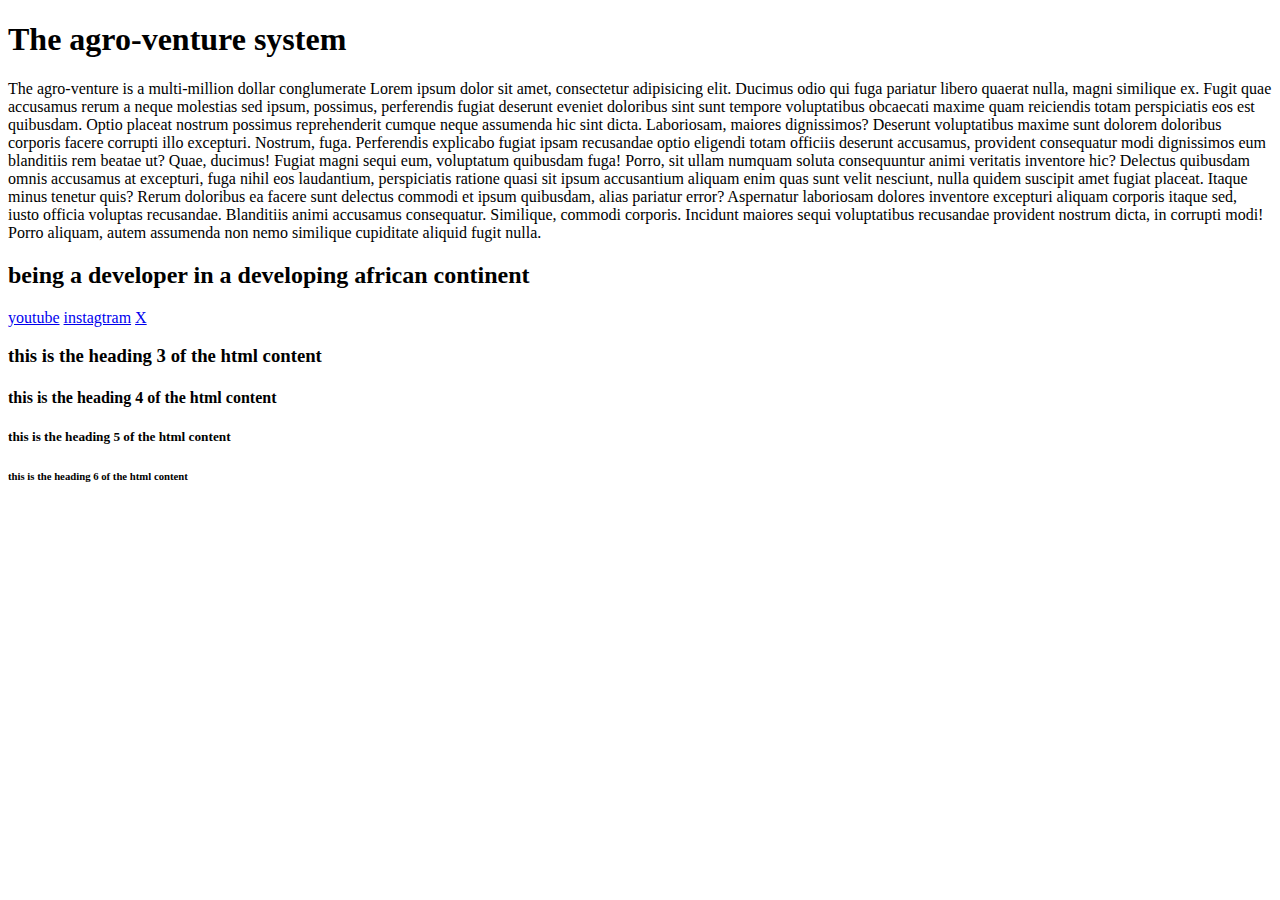
<file: index.html>
<!DOCTYPE html>
<html lang="en">
<head>
    <meta charset="UTF-8">
    <meta name="viewport" content="width=device-width, initial-scale=1.0">
    <title>my first website</title>
</head>
<body>
    <h1> The agro-venture system</h1>
    <p>The agro-venture is a multi-million dollar conglumerate Lorem ipsum dolor sit amet, consectetur adipisicing elit. Ducimus odio qui fuga pariatur libero quaerat nulla, magni similique ex. Fugit quae accusamus rerum a neque molestias sed ipsum, possimus, perferendis fugiat deserunt eveniet doloribus sint sunt tempore voluptatibus obcaecati maxime quam reiciendis totam perspiciatis eos est quibusdam. Optio placeat nostrum possimus reprehenderit cumque neque assumenda hic sint dicta. Laboriosam, maiores dignissimos? Deserunt voluptatibus maxime sunt dolorem doloribus corporis facere corrupti illo excepturi. Nostrum, fuga. Perferendis explicabo fugiat ipsam recusandae optio eligendi totam officiis deserunt accusamus, provident consequatur modi dignissimos eum blanditiis rem beatae ut? Quae, ducimus! Fugiat magni sequi eum, voluptatum quibusdam fuga! Porro, sit ullam numquam soluta consequuntur animi veritatis inventore hic? Delectus quibusdam omnis accusamus at excepturi, fuga nihil eos laudantium, perspiciatis ratione quasi sit ipsum accusantium aliquam enim quas sunt velit nesciunt, nulla quidem suscipit amet fugiat placeat. Itaque minus tenetur quis? Rerum doloribus ea facere sunt delectus commodi et ipsum quibusdam, alias pariatur error? Aspernatur laboriosam dolores inventore excepturi aliquam corporis itaque sed, iusto officia voluptas recusandae. Blanditiis animi accusamus consequatur. Similique, commodi corporis. Incidunt maiores sequi voluptatibus recusandae provident nostrum dicta, in corrupti modi! Porro aliquam, autem assumenda non nemo similique cupiditate aliquid fugit nulla.</p>

    <h2>being a developer in a developing african continent</h2>
    <a href="https://www.youtube.com/">youtube</a>
    <a href="https://www.instagram.com/">instagtram</a>
    <a href="https://www.x.com/">X</a>
    <h3>this is the heading 3 of the html content </h3>
    <h4>this is the heading 4 of the html content </h4>
    <h5>this is the heading 5 of the html content </h5>
    <h6>this is the heading 6 of the html content </h6>
</body>
</file>
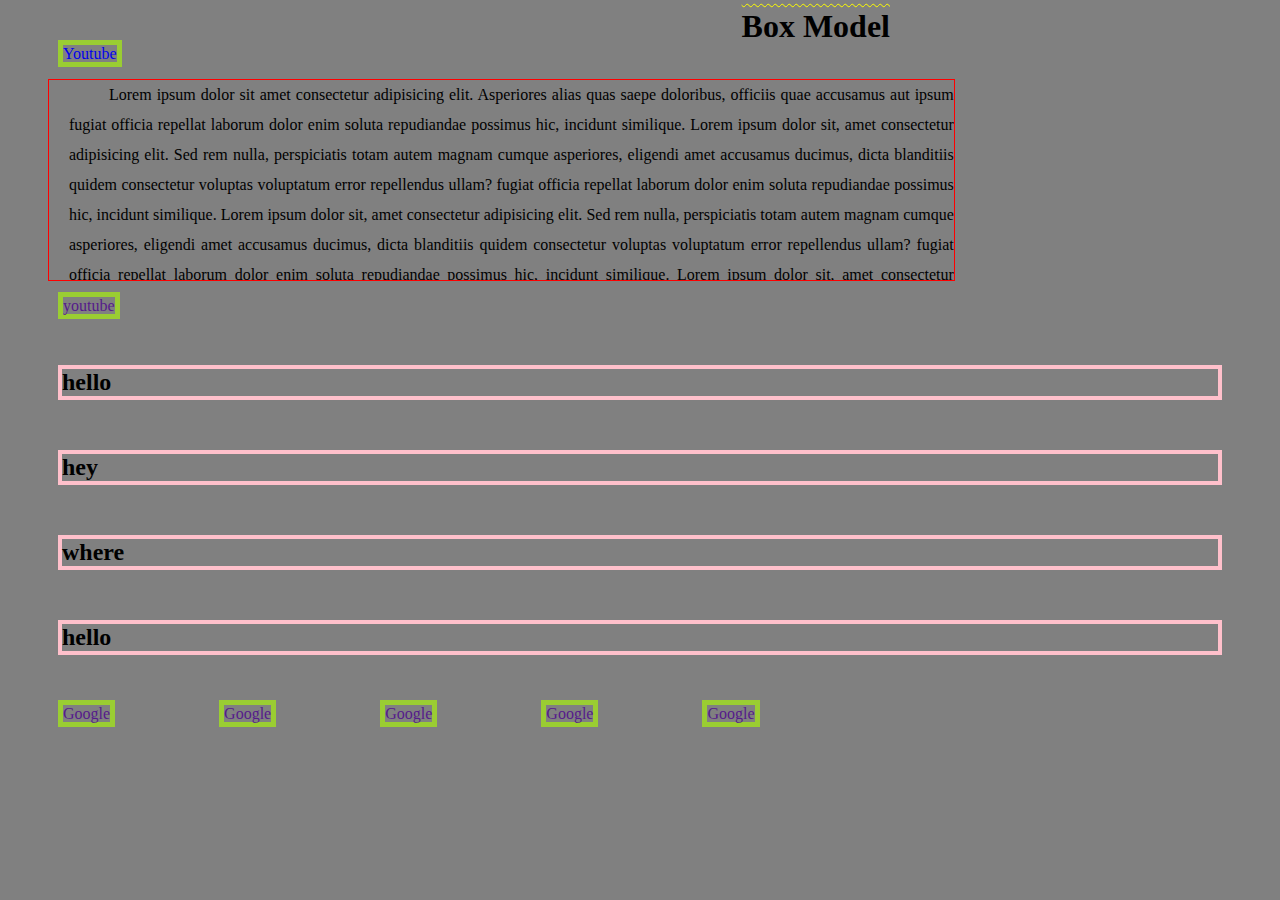
<file: box-model.html>
<!DOCTYPE html>
<html lang="en">
<head>
    <meta charset="UTF-8">
    <meta name="viewport" content="width=device-width, initial-scale=1.0">
    <title>box model</title>
    <link rel="stylesheet" href="box-model.css">
</head>
<body>
    <h1>Box Model</h1>

    <a href="Youtube">Youtube</a>

    <p>  Lorem ipsum dolor sit amet consectetur adipisicing elit. Asperiores alias quas saepe doloribus, officiis quae accusamus aut ipsum fugiat officia repellat laborum dolor enim soluta repudiandae possimus hic, incidunt similique. Lorem ipsum dolor sit, amet consectetur adipisicing elit. Sed rem nulla, perspiciatis totam autem magnam cumque asperiores, eligendi amet accusamus ducimus, dicta blanditiis quidem consectetur voluptas voluptatum error repellendus ullam?
        fugiat officia repellat laborum dolor enim soluta repudiandae possimus hic, incidunt similique. Lorem ipsum dolor sit, amet consectetur adipisicing elit. Sed rem nulla, perspiciatis totam autem magnam cumque asperiores, eligendi amet accusamus ducimus, dicta blanditiis quidem consectetur voluptas voluptatum error repellendus ullam?
        fugiat officia repellat laborum dolor enim soluta repudiandae possimus hic, incidunt similique. Lorem ipsum dolor sit, amet consectetur adipisicing elit. Sed rem nulla, perspiciatis totam autem magnam cumque asperiores, eligendi amet accusamus ducimus, dicta blanditiis quidem consectetur voluptas voluptatum error repellendus ullam?
        
    </p>

    <a href="">youtube</a>

    <h2>hello</h2>
    <h2>hey </h2>
    <h2>where</h2>
    <h2>hello</h2>

    <a href="">Google</a>
    <a href="">Google</a>
    <a href="">Google</a>
    <a href="">Google</a>
    <a href="">Google</a>
</body>
</html>
</file>
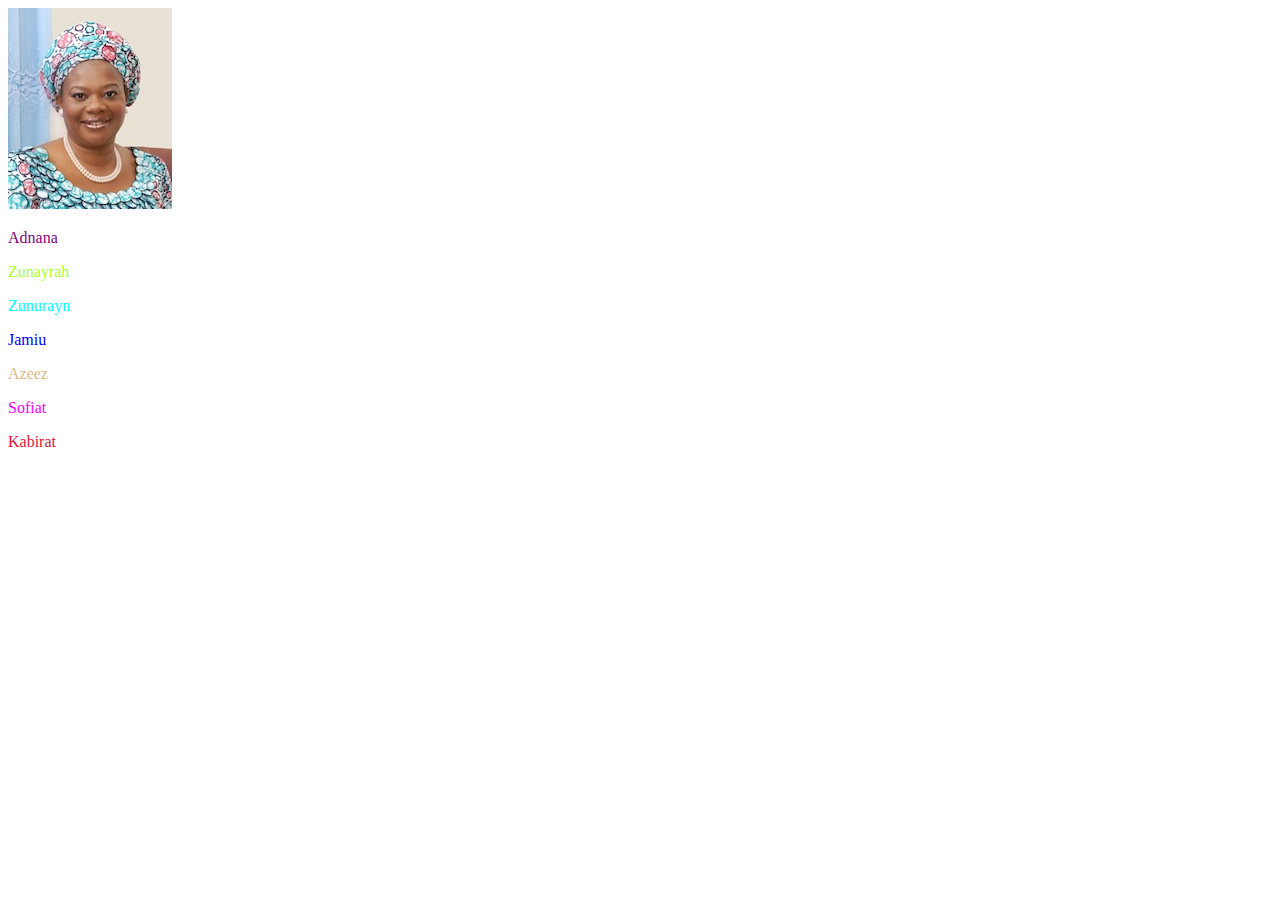
<file: exercise.html>
<!DOCTYPE html>
<html lang="en">
<head>
    <meta charset="UTF-8">
    <meta name="viewport" content="width=device-width, initial-scale=1.0">
    <title>Document</title>
    <link rel="stylesheet" href="style.css">
</head>
<body>
    <img src="Photo_of_Dora_Akunyili.jpg" alt="Dora Akuyili">

    <p class="children" id="Adnana">Adnana</p>
    <p class="children" id="Zunayrah">Zunayrah</p>
    <p class="children" id="Zunurayn">Zunurayn</p>


    <p class="sibling" id="Jamiu">Jamiu</p>
    <p class="sibling" id="Azeez">Azeez</p>
    <p class="sibling" id="Sofiat">Sofiat</p>
    <p class="sibling" id="Kabirat">Kabirat</p>

    


    
</body>
</html>
</file>
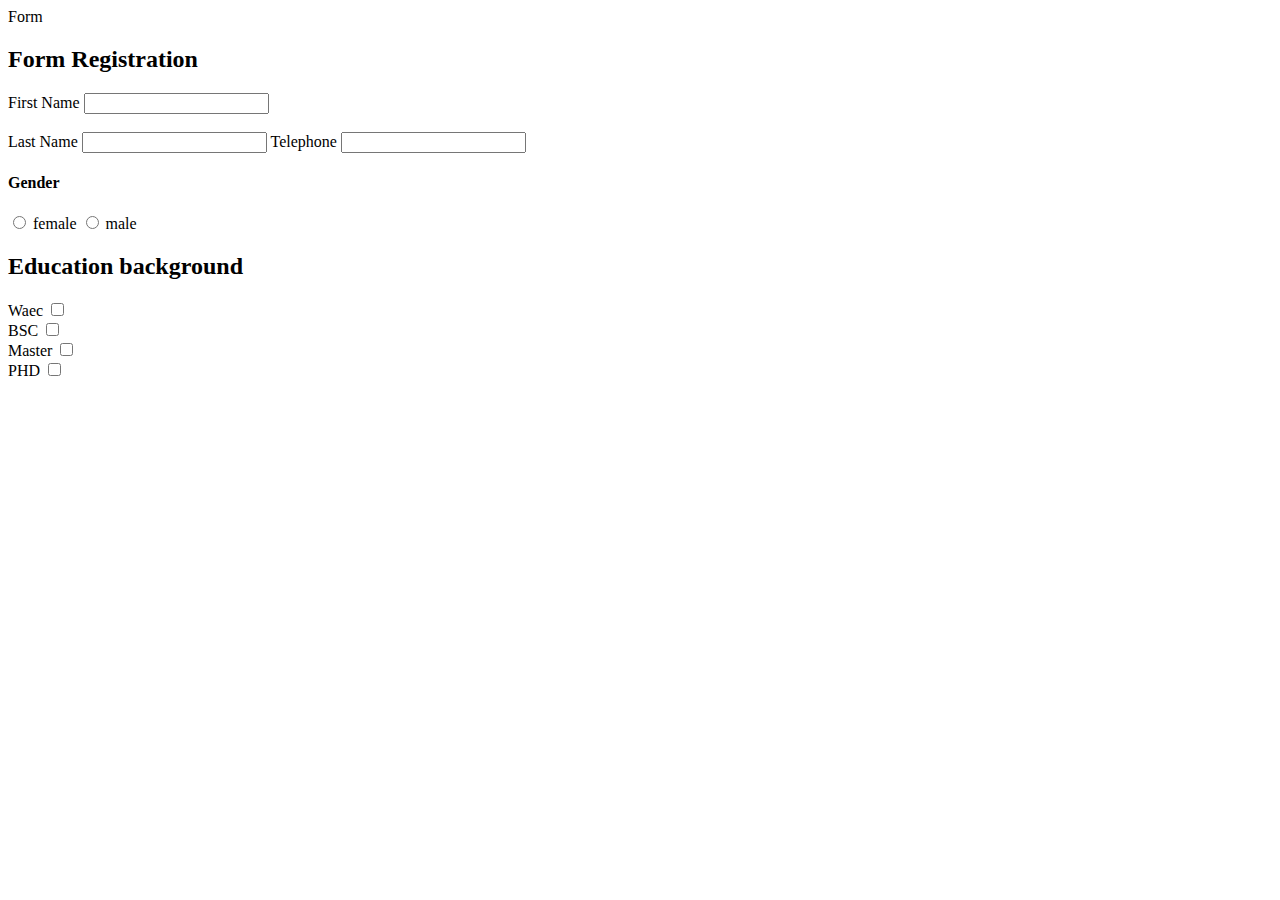
<file: form.html>
<!DOCTYPE html>
<html lang="en">
<head>
    <meta charset="UTF-8">
    <meta name="viewport" content="width=device-width, initial-scale=1.0">
    <title>Form</title>
</head>
<body>
    <form action="">Form</form>
    <h2>Form Registration</h2>
    <label for="fName">First Name</label>
    <input type="text" id="fName"><br><br>

    <label for="lName">Last Name</label>
    <input type="text" id="lName">

    <label for="tel">Telephone</label> 
    <input type="tel" name="tel" id="tel">

    <!-- this is the Radio type which is for yes or no, true or false -->


    <h4> Gender</h4>
    <input type="radio" name="gender"id="female">
    <label for="female">female</label>
    <input type="radio" name="gender"id="male">
    <label for="male">male</label>

    <h2>Education background</h2>
    <label for="waec">Waec</label>
    <input type="checkbox" name="education" id="waec"><br>
    <label for="bsc">BSC</label>
    <input type="checkbox" name="education" id="bsc"><br>
    <label for="msb">Master</label>
    <input type="checkbox" name="education" id="msb"><br>
    <label for="phd">PHD</label>
    <input type="checkbox" name="education" id=" phd"><br>
    



   
</body>
</html>
</file>
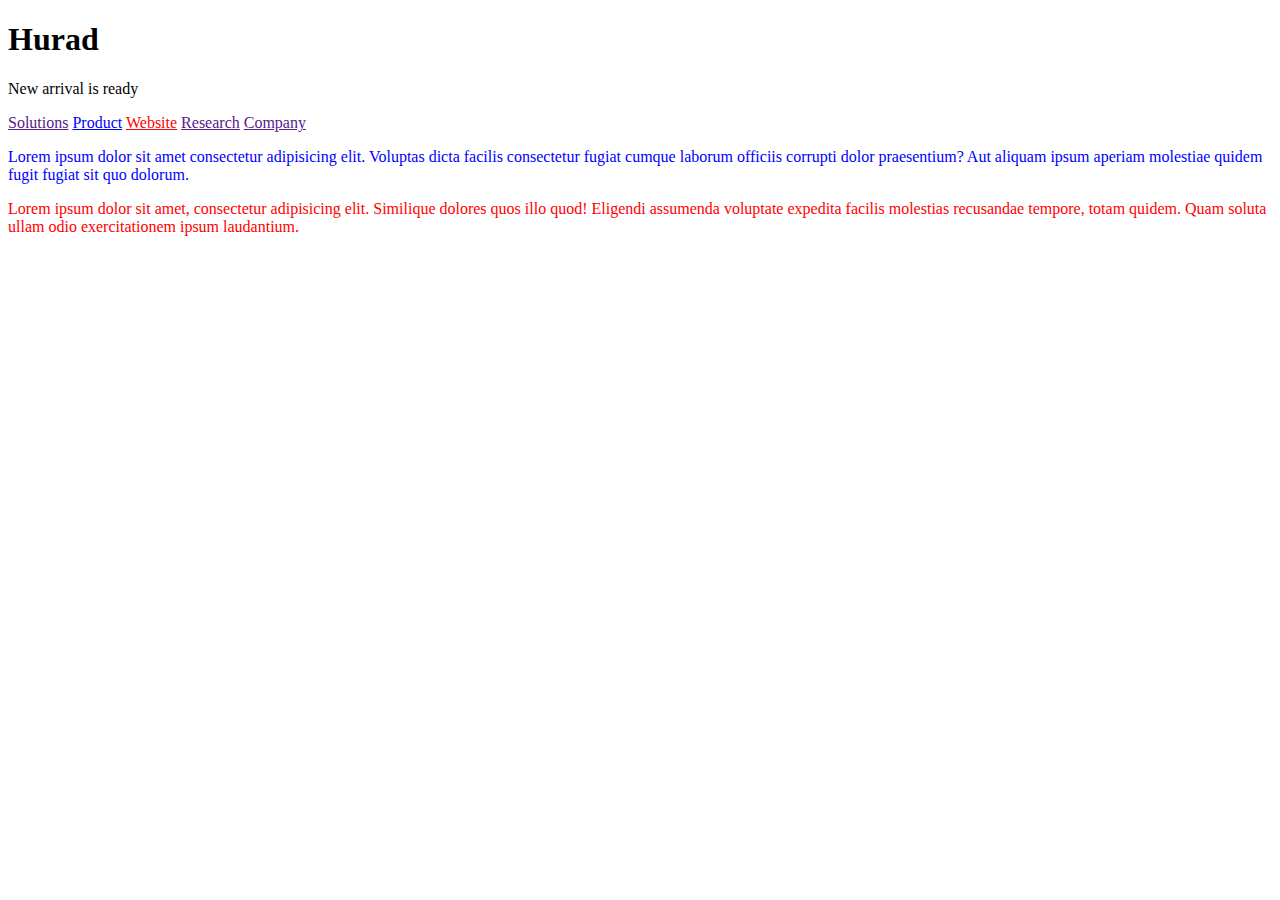
<file: maheel.html>
<!DOCTYPE html>
<html lang="en">
<head>
    <meta charset="UTF-8">
    <meta name="viewport" content="width=device-width, initial-scale=1.0">
    <title>nana</title>

    <style>
        .Adnana{
            color: red;
        }

        .Bajeh{
            color: blue ;
        }
    </style>
</head>
<body>
    <h1 class="Ayn">Hurad</h1>
    <p>New arrival is ready</p>

    <a href="" class="Hurul">Solutions</a>
    <a href="" class="Bajeh">Product</a>
    <a href="" class="Adnana">Website</a>
    <a href="" class="Wajeehal">Research</a>
    <a href="" class="Muqareebah">Company</a>

    <p class="Bajeh">Lorem ipsum dolor sit amet consectetur adipisicing elit. Voluptas dicta facilis consectetur fugiat cumque laborum officiis corrupti dolor praesentium? Aut aliquam ipsum aperiam molestiae quidem fugit fugiat sit quo dolorum.</p>

    <p class="Adnana">Lorem ipsum dolor sit amet, consectetur adipisicing elit. Similique dolores quos illo quod! Eligendi assumenda voluptate expedita facilis molestias recusandae tempore, totam quidem. Quam soluta ullam odio exercitationem ipsum laudantium.</p>


</body>
</html>
</file>
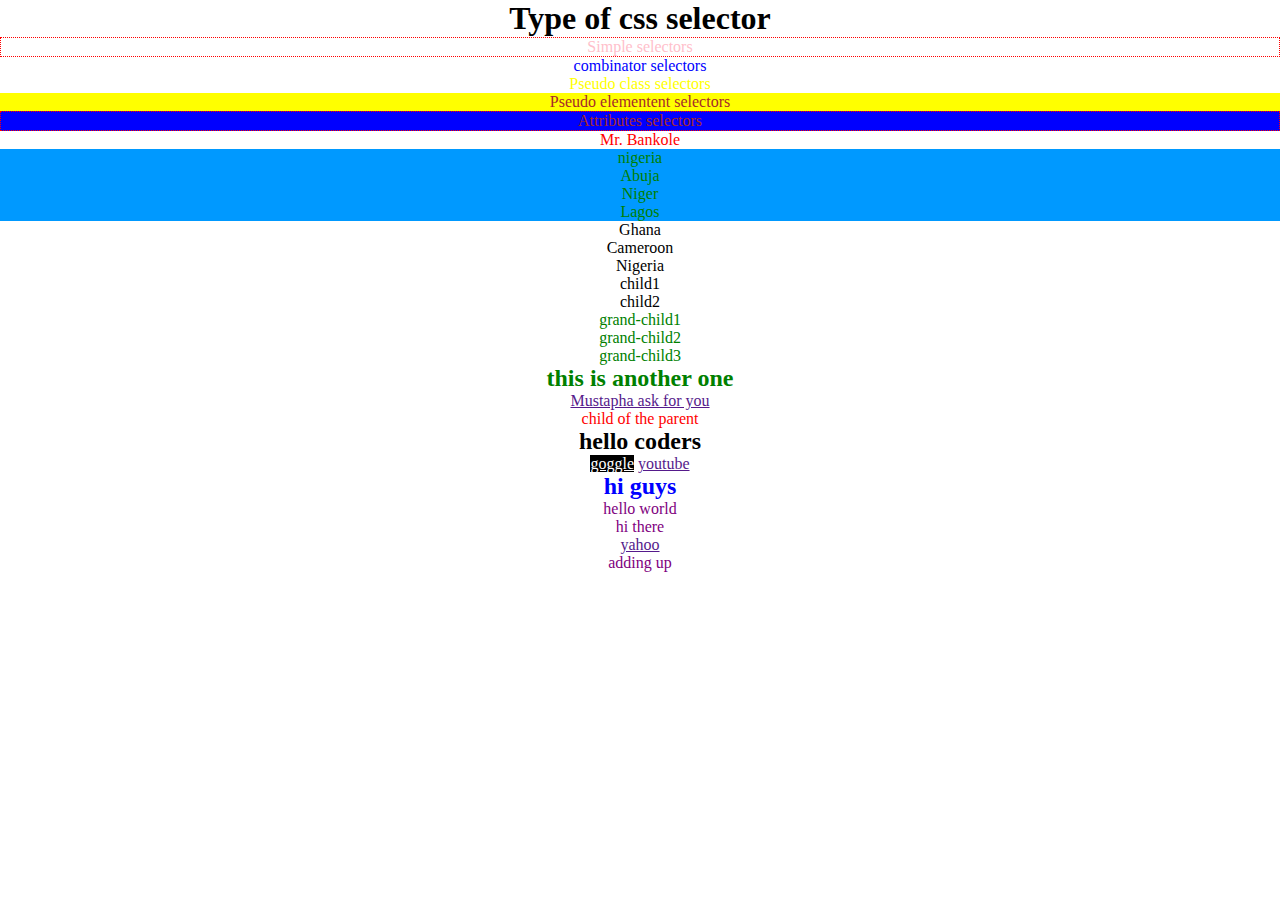
<file: selector2.html>
<!DOCTYPE html>
<html lang="en">
<head>
    <meta charset="UTF-8">
    <meta name="viewport" content="width=device-width, initial-scale=1.0">
    <title>Selector of Css</title>
    <link rel="stylesheet" href="selector2.css">
</head>
<body>
    <h1>Type of css selector</h1>
    <ul>
        <li class="abdul dotted">Simple selectors </li>
        <li class="lizzy">combinator selectors</li>
        <li class="abiodun dashed">Pseudo class selectors</li>
        <li class="last-seat dashed" id="chijioke">Pseudo elementent selectors </li>
        <li class="last-seat dotted" id="mustapha">Attributes selectors</li>
    </ul>


    <!-- A simple selector -->


    <p> Mr. Bankole </p>


    <!-- combinator selector -->

    <div class="africa">
      <div class="nigeria">nigeria
         <div class="nigeria">Abuja</div>
         <div class="nigeria">Niger</div>
     </div>
        <div class="nigeria">Lagos</div>
        <div class="ghana">Ghana</div>
        <div class="cameroon">Cameroon</div>
    </div>
    <div class="nigeria"> Nigeria</div>

    <div class="parent">
        <div class="child1">child1</div>
        <div class="child2">child2</div>
        <div class="child3">
            <div class="x1">grand-child1</div>
            <div class="x2">grand-child2</div>
            <div class="x3">grand-child3</div>
            <h2>this is another one</h2>
            <a href="">Mustapha ask for you</a>
        </div>

        <div class="x1">child of the parent</div>
    </div>
      
    <div class="content">
        <h2>hello coders</h2>
        <a href="">goggle</a>
        <a href="">youtube</a>
        <h2>hi guys</h2>
        <p>hello world</p>
        <p>hi there</p>
        <a href="">yahoo</a>
        <p>adding up</p>
        


    </div>


</body>
</html>
</file>
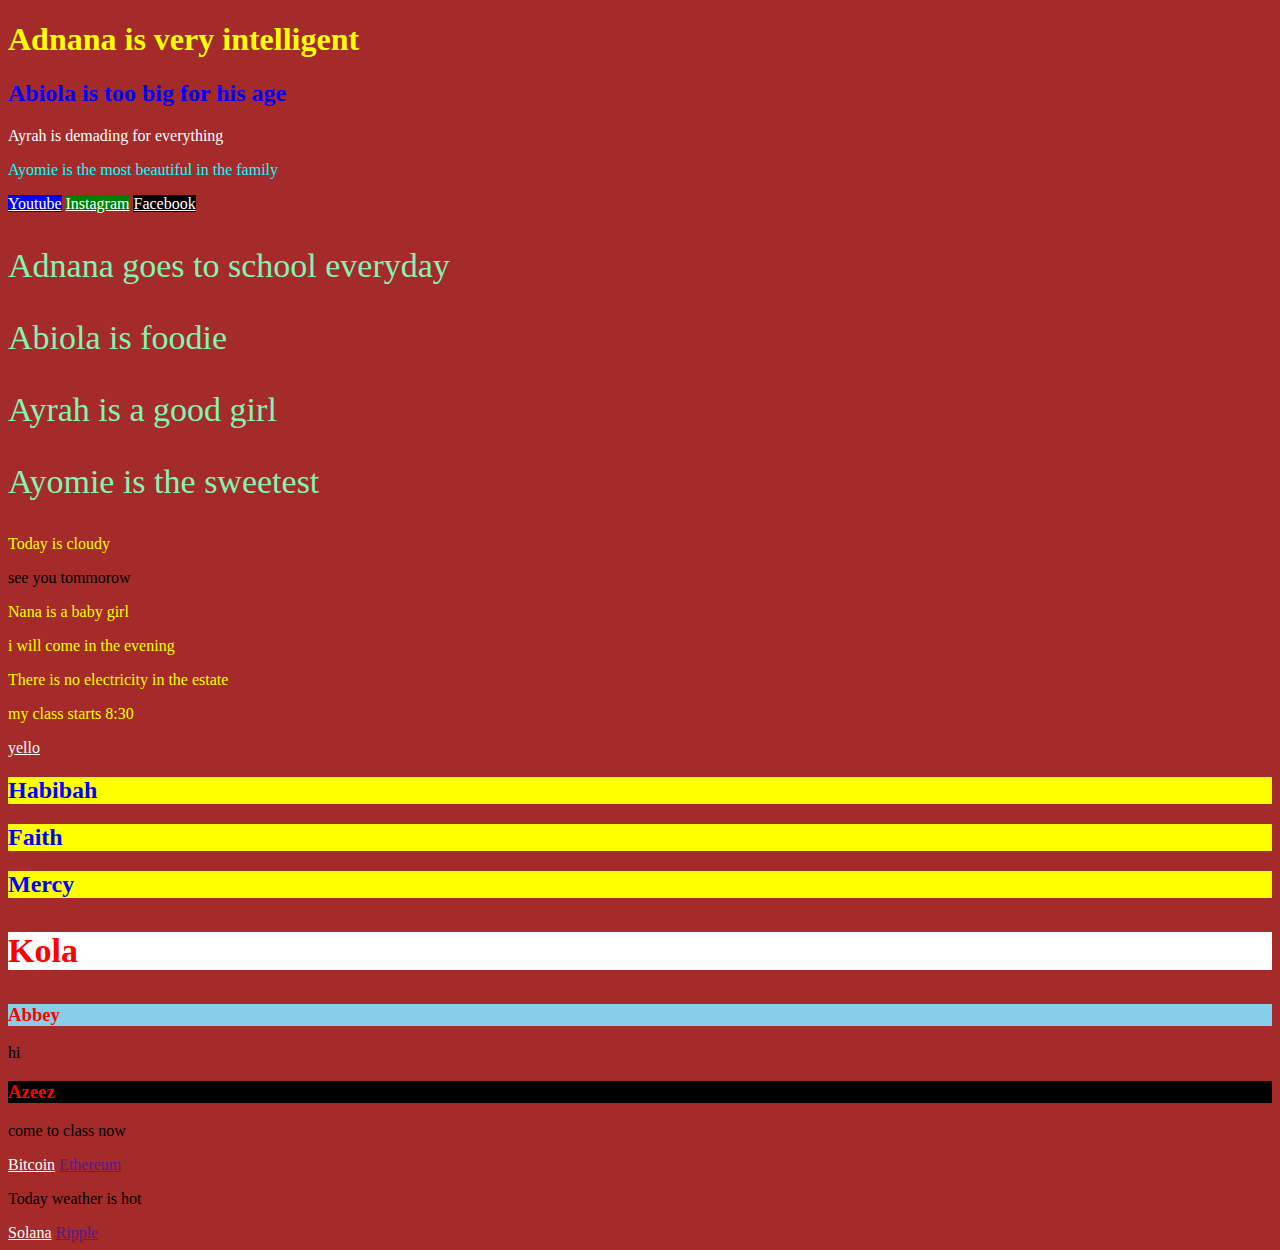
<file: style12.html>
<!DOCTYPE html>
<html lang="en">
<head>
    <meta charset="UTF-8">
    <meta name="viewport" content="width=device-width, initial-scale=1.0">
    <title>Document</title>

    <link rel="stylesheet" href="style12.css">
</head>
<body>
   <h1>Adnana is very intelligent</h1> 
   <h2>Abiola is too big for his age</h2>
   <p class="second-born">Ayrah is demading for everything</p>
   <p class="Amarya">Ayomie is the most beautiful in the family</p>
   <a href="youtube" id="Youtube">Youtube</a> 
   <a href="instagram" id="Instagram">Instagram</a>
   <a href="facebook" id="Facebook">Facebook</a>

   <div class="Hurul">
    <p>Adnana goes to school everyday</p>
    <p>Abiola is foodie</p>
    <p>Ayrah is a good girl</p>
    <p> Ayomie is the sweetest</p>
   </div>

   <div class="Kaybee">
        <p>Today is cloudy</p>
         <div class="Abiola">
            <p>see you tommorow</p>
        </div>
        <p>Nana is a baby girl</p>
        <p>i will come in the evening</p>
        <p>There is no electricity in the estate</p>
        <p>my class starts 8:30</p>
        <a href="">yello</a>

   </div>


   <div class="Bankole">
        <h2>Habibah</h2>
        <h2>Faith</h2>
        <h2>Mercy</h2>
        <h3>Kola</h3>
        <h3>Abbey</h3>
        <p>hi</p>
        <h3>Azeez</h3>
   </div>

<!-- general sibling -->
 
 <div class="Olawale">
     <p>come to class now</p>
     <a href="">Bitcoin</a>
     <a href="">Ethereum</a>
     <p>Today weather is hot</p>
     <a href="">Solana</a>
     <a href="">Ripple</a>
     

 </div>
</body>
</html>
</file>
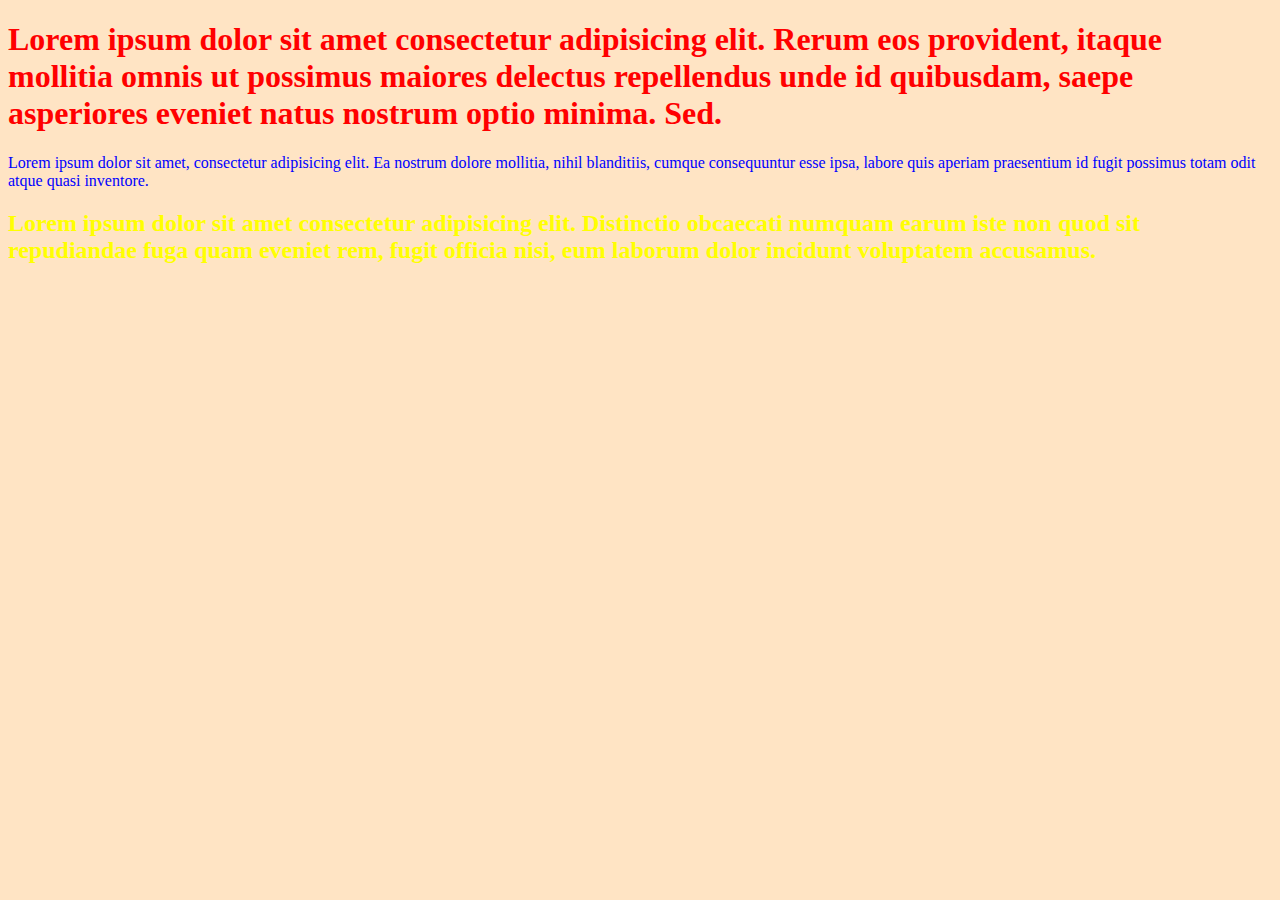
<file: style2.html>
<!DOCTYPE html>
<html lang="en">
<head>
    <meta charset="UTF-8">
    <meta name="viewport" content="width=device-width, initial-scale=1.0">
    <title>styling with css</title>
    <style>
        h2{
            color: yellow;
        }
    </style>
    <link rel="stylesheet" href="style2.css">
</head>
<body style="background-color: bisque;">
    <h1 style="color: red;">Lorem ipsum dolor sit amet consectetur adipisicing elit. Rerum eos provident, itaque mollitia omnis ut possimus maiores delectus repellendus unde id quibusdam, saepe asperiores eveniet natus nostrum optio minima. Sed.</h1>
    <p style="color: blue;">Lorem ipsum dolor sit amet, consectetur adipisicing elit. Ea nostrum dolore mollitia, nihil blanditiis, cumque consequuntur esse ipsa, labore quis aperiam praesentium id fugit possimus totam odit atque quasi inventore.</p>
    <h2>Lorem ipsum dolor sit amet consectetur adipisicing elit. Distinctio obcaecati numquam earum iste non quod sit repudiandae fuga quam eveniet rem, fugit officia nisi, eum laborum dolor incidunt voluptatem accusamus.</h2>
</body>
</html>
</file>
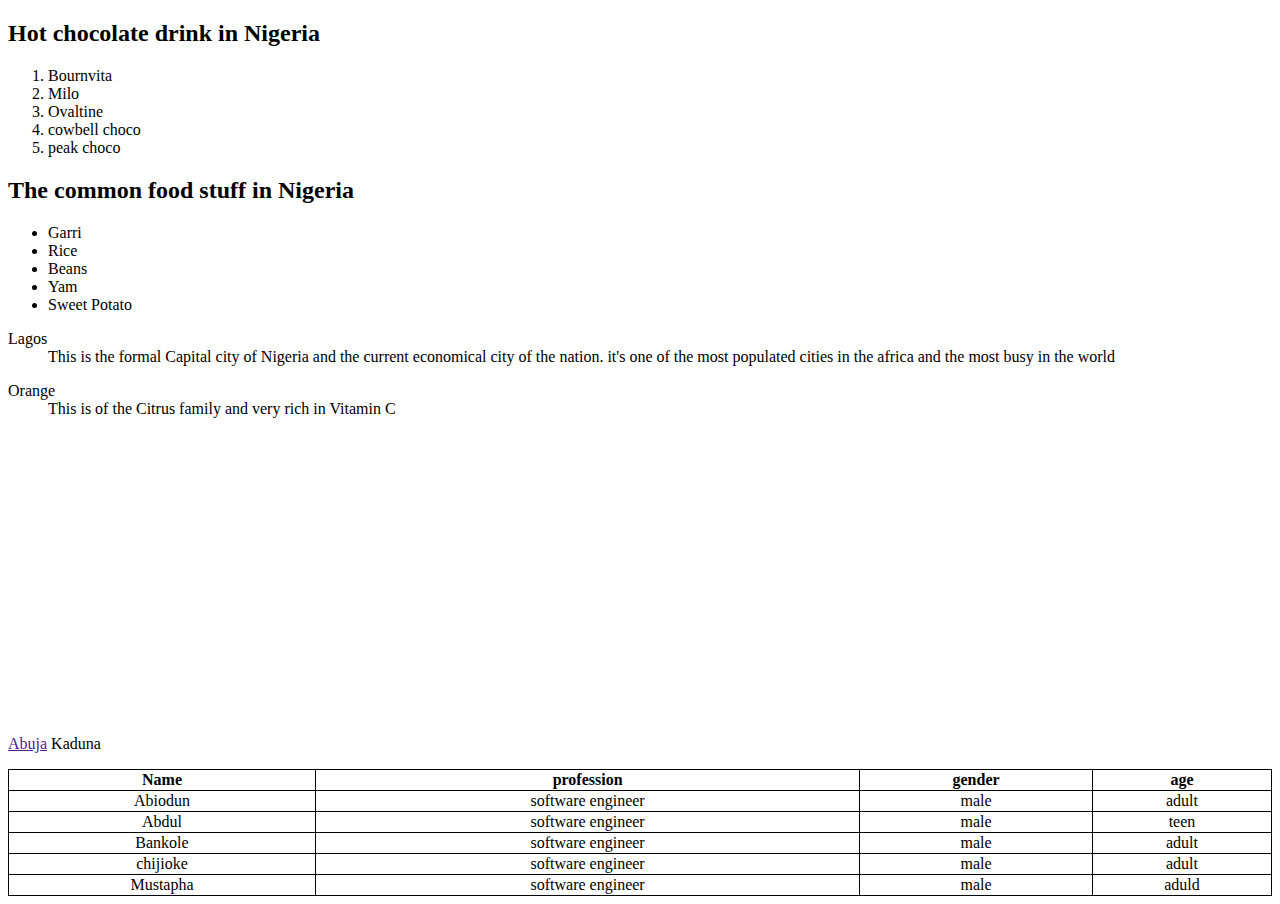
<file: table.html>
<!DOCTYPE html>
<html lang="en">
<head>
    <meta charset="UTF-8">
    <meta name="viewport" content="width=device-width, initial-scale=1.0">
    <title>table</title>

    <style>
        table{
            width: 100%;
            border: 1px solid black;
            border-collapse: collapse;
            text-align: center;

        }
        th, td {
            border: 1px solid black;

        }
    </style>
</head>
<body>
    
    

    <!-- creating a table data -->
     <table>

        <tr>
            <th>Name</th>
            <th>profession</th>
            <th>gender</th>
            <th>age</th>

        <tr>
            <td>Abiodun</td>
            <td>software engineer</td>
            <td>male</td>
            <td>adult</td>

        <tr> 

            <td>Abdul</td>
            <td>software engineer</td>
            <td>male</td>
            <td>teen</td>

        <tr>

            <td>Bankole</td>
            <td>software engineer</td>
            <td>male</td>
            <td>adult</td>

        <tr>

            <td>chijioke</td>
            <td>software engineer</td>
            <td>male</td>
            <td>adult</td>

        <tr>

            <td>Mustapha</td>
            <td>software engineer</td>
            <td>male</td>
            <td>aduld</td>

            <!-- creating list in htlm -->

            <!--  -->
            <h2> Hot chocolate drink in Nigeria</h2>
            <ol>
                <li>Bournvita</li>
                <li>Milo</li>
                <li>Ovaltine</li>
                <li>cowbell choco</li>
                <li>peak choco</li>
            </ol>
            

            <!-- this is unordered list -->
             <h2>The common food stuff in Nigeria</h2>
             <ul>
                <li>Garri</li>
                <li>Rice</li>
                <li>Beans</li>
                <li>Yam</li>
                <li>Sweet Potato</li>
             </ul>



             <!-- this is the description list -->
              <dl>
                <dt>Lagos</dt>
                <dd>This is the formal Capital city of Nigeria and the current economical city of the nation. it's one of the most populated cities in the africa and the most busy in the world</dd>
              </dl>



              <dt>Orange</dt>
              <dd>This is of the Citrus family and very rich in Vitamin C</dd>
              <dl>


                <a href="">Abuja</a>
                <span>Kaduna</span>

                <iframe width="560" height="315" src="https://www.youtube.com/embed/salY_Sm6mv4?si=t5F7dCd8bupKkesF" title="YouTube video player" frameborder="0" allow="accelerometer; autoplay; clipboard-write; encrypted-media; gyroscope; picture-in-picture; web-share" referrerpolicy="strict-origin-when-cross-origin" allowfullscreen></iframe>
                
        </body>



        </html>
</file>
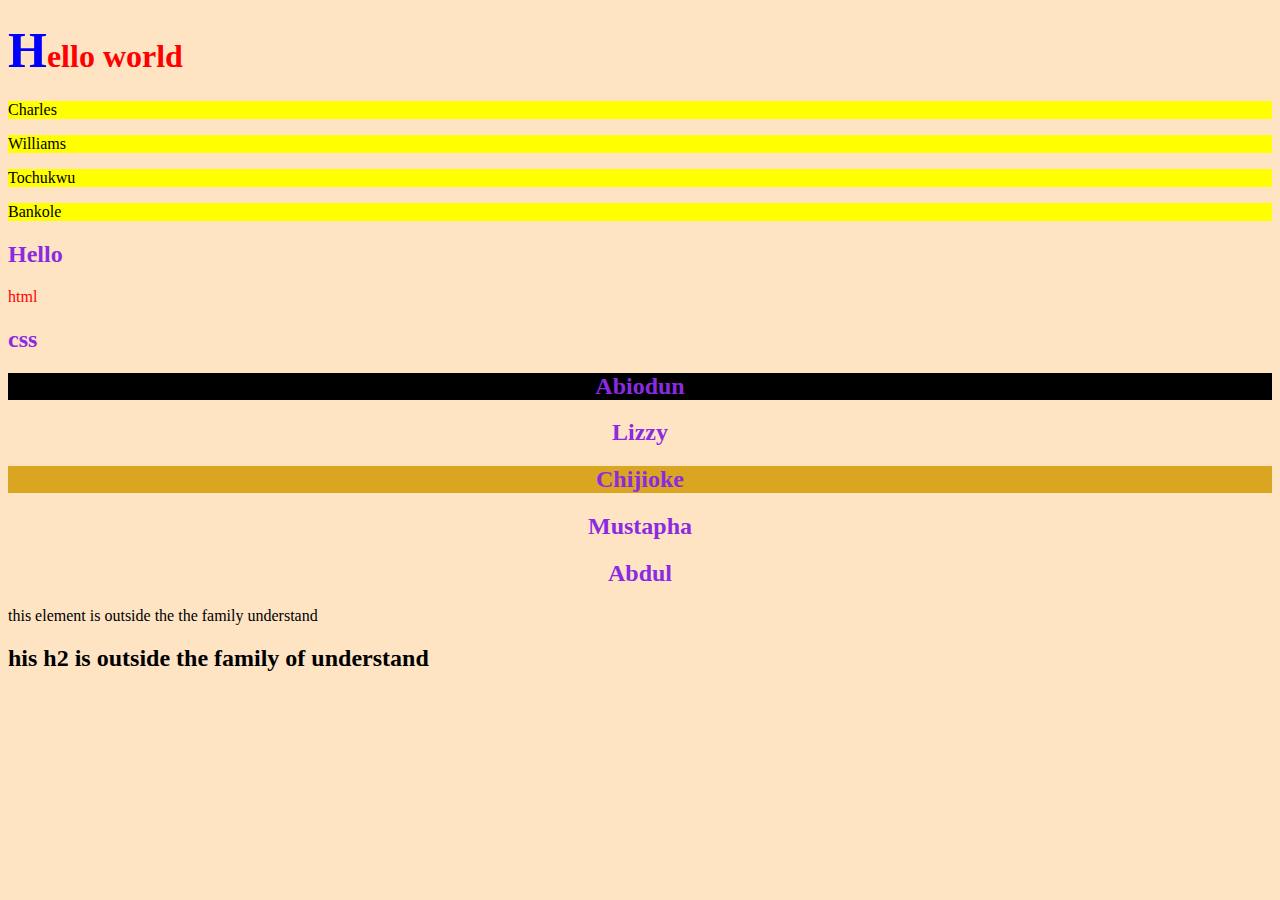
<file: thursday.html>
<!DOCTYPE html>
<html lang="en">
<head>
    <meta charset="UTF-8">
    <meta name="viewport" content="width=device-width, initial-scale=1.0">
    <title>Selector</title>
    <link rel="stylesheet" href="thursday.css">
</head>
<body>
    <h1>Hello world</h1>

    <!-- combinator -->

    <div class="understand">
        <p>Charles</p>
        <p>Williams</p>
        <p>Tochukwu</p>
        <p>Bankole</p>
        <h2>Hello</h2>
        <div class="coder">
            <p>html</p>
            <h2>css</h2>
        </div>
        <h2>Abiodun</h2>
        <h2 class="lizzy">Lizzy</h2>
        <h2>Chijioke</h2>
        <h2>Mustapha</h2>
        <h2>Abdul</h2>
    </div>

    <p>this element is outside the the family understand</p>
    <h2>his h2 is outside the family of understand</h2>
</body>
</html>
</file>
<file: box-model.css>
body{
    background-color: grey;
}

h1{
 
    /* the border shortcut */
    text-decoration: 1px overline wavy yellow;
    width: 500px; 
    margin: auto;
    text-align: right;

}

a{
    text-decoration: none;
}

p{
    /* the border shortcut */
    border: 1px solid red;
    margin-left: 40px;
    text-indent: 40px;
    text-align: justify;
    text-align-last: right;
    height: 200px;
    width: 70%;
    padding-left: 20px;
    line-height: 30px;
    overflow: auto ;
    
}
h2{
    margin: 50px;
    border: 4px solid pink;
}

a{
 
    border: 5px solid yellowgreen;
    margin: 50px;
}
</file>
<file: style.css>
#Adnana{
    color: purple;
}
#Zunayrah{
    color: greenyellow;
}
#Zunurayn{
    color: aqua;
}
#Jamiu{
    color: blue;
}
#Azeez{
    color: burlywood;
}
#Sofiat{
    color: fuchsia;
}
#Kabirat{
    color: crimson;
}

.parent>.child1{
    color: chartreuse;
}
</file>
<file: selector2.css>
p{
    color: red;
}
.abdul{
    color: pink;
}
.lizzy{
    color: blue;
}
.abiodun{
    color: yellow;
}
.last-seat{
    color: brown;
}
#chijioke{
    background-color: yellow;
}
#mustapha{
    background-color: blue;
}

/* universal selector */
*{
    text-align: center;
    margin: 0;
    padding: 0;
}

.dotted{
    border: 1px dotted red
}

.dashed{
    border: 1px dashed blue#271bd2;
}

/* css descendant  uses space between parent element and the descendant elements*/

.africa .nigeria{
    color: green;
}


/* child selector uses + between the parent element and child element*/


.africa>.nigeria{
    background-color: rgb(0, 153, 255);
}

/* adjacent sibling selector uses + to select the immediate after the sibling */


.content h2+a{
 color: white;
    background-color: black;
}
a+h2{
    color: blue;
}

.child3+.x1{
    color: red;
}

.parent .child3{
    color: green;
}


/* general sibling selector is use to select all sibling that are immediate after a reffered elements */


h2~p{
    color: purple;
}
</file>
<file: style12.css>
body{
    background-color: brown;
}
h1{
    color: yellow;
}
h2{
    color: blue;
}
p.Amarya{
    color: cyan;
}
p.second-born{
    color: white;
} 
#Youtube{
    background-color: blue;
    color: white;
}
#Instagram{
    background-color: green;
    color: white;
}
#Facebook{
    background-color: black;
    color: white;
}

.Hurul p{
    font-size: 34px;
    color: rgb(130, 244, 180);
}

.Kaybee>p{
    color: rgb(246, 255, 0);
}

.Bankole>h2{
    color: blue;
    background-color: yellow;
}
.Bankole>h3{
    color: red;
    background-color: white;
}

h2+h3{
    font-size: 34px ;
}

.Bankole p+h3{
    background-color: black;
}
.Bankole h3+h3{
    background-color: skyblue;
}
P+a{
    color: white;

}
</file>
<file: style2.css>
body{
    background-color: green;
}
</file>
<file: thursday.css>
body{
    background-color: bisque;
}

h1{
    color: red;
}

/* the style below is a descendant combinator */
.understand h2{
    color: blueviolet;
}

/* the style bellow is a child combinator */

.understand>p{
    background-color: yellow;
}
.coder>p{
    color: red;
}
.coder+h2{
    background-color: black;
}

.coder~h2{
    text-align: center;
}

.lizzy+h2{
    background-color: goldenrod;
}

h1::first-letter{
    color: blue;
    font-size: 50px;
}

h1:hover{
    color: yellow;
    text-decoration: underline;
    font-size: 70px;

}
</file>
